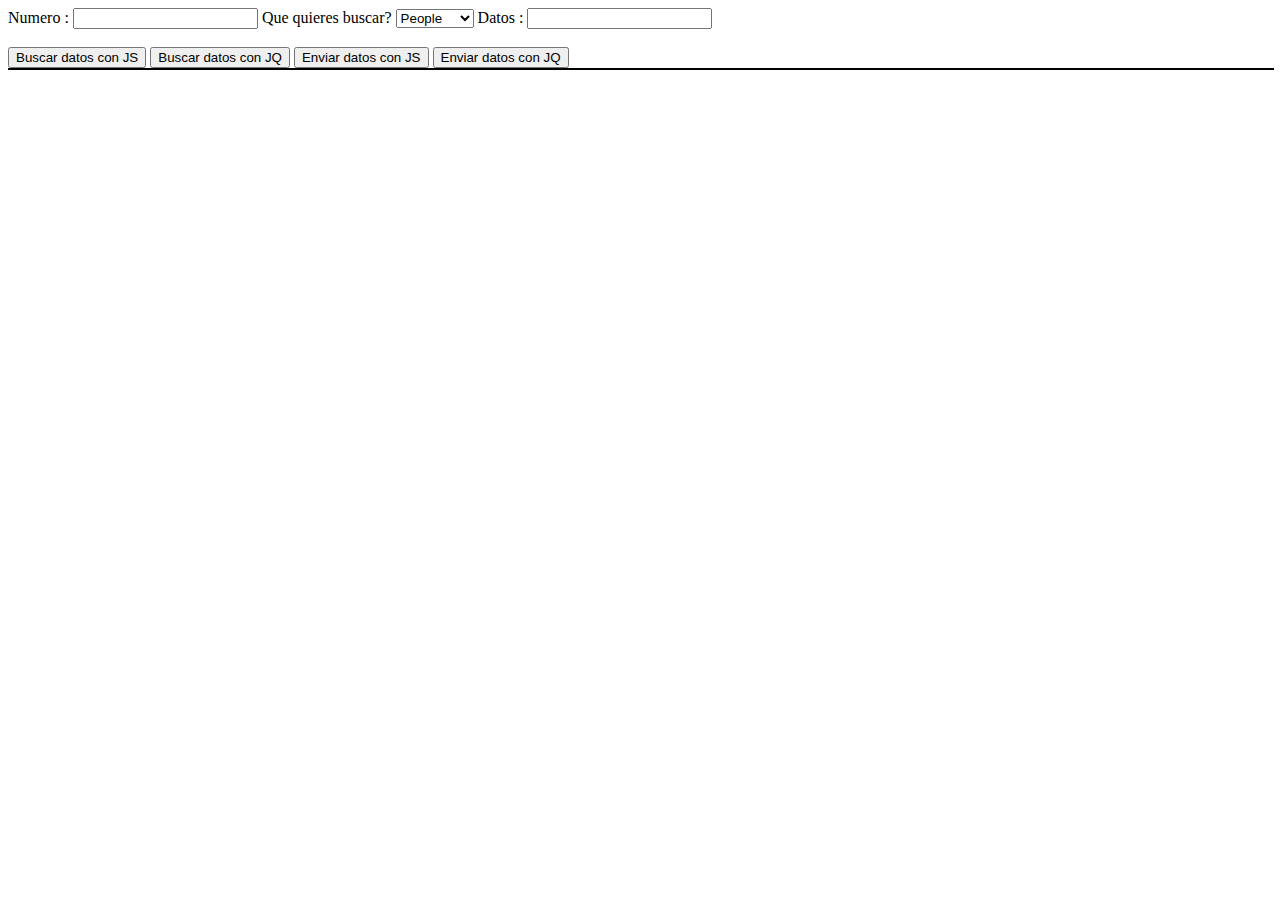
<file: Ajax/index.html>
<!DOCTYPE html>
<html>
	<head>
		<title>AJAX</title>
		<link rel="stylesheet" type="text/css" href="estilo/css.css">
		<script src="JQ/jquery-3.4.1.min.js"></script>
		<script>
			function SegundoBoton(numero,lista,datos){
				var DatosArray = [numero,lista,datos]; //Creamos array con los datos recibidos del cliente
				var Link = 'https://swapi.co/api/'+DatosArray[1]+'/'+DatosArray[0]; //creamos el link entero con los datos
				$('#Respuesta').html(""); //vaciamos el div de resultado
				$.get(Link,function(data,status){ //Hacemos la llamada  y recogemos los datos y el estado de la llamada
					$.each(data,function(key,value){ //Recorremos los datos del objeto
						if(typeof(value) ==='array' || typeof(value) ==='object'){ //comparamos si es objeto o array
							$('#Respuesta').append('<b>'+key+' : </b><br>'); //si da positivo imprimimos el indice
							$.each(value,function(key2,value2){ //recorremos el nuevo objeto
								$('#Respuesta').append(value2+'<br>'); //imprimimos el nuevo dato del objeto
							});
						}else{ //imprimimos valor del objeto principal
							$('#Respuesta').append('<b>'+key+' : </b>'+value+'<br>');
						};
						$('#Respuesta').append('<hr>');
					});	
				});
			};

			function CuartoBoton(lista,datos){
				var DatosArray = [lista,datos]; //Creamos array con los datos recibidos del cliente
				let jsonDatos = '"{"'+DatosArray[0]+'":"'+DatosArray[1]+'"}"';
				$.post('https://my-json-server.typicode.com/typicode/demo/posts', jsonDatos, function(data, status) {
      				if (status === 'success') {
        				console.log(status);
        				alert('Los datos se han enviado correctamente.');
      				} else {
        				console.log(status);
        				alert('Error en el envio de datos.');
      				}
    			});
			};
		</script>
	</head>
	<body>
		<div id="Formulario">
			<form action="index.html" method="post">
				<label>Numero : <input type="number" id="numero" name="numero"></label>
				<lable>Que quieres buscar?</lable>
				<select name="lista" id="lista">
					<option value="people">People</option>
					<option value="planets">Planets</option>
					<option value="starships">Starships</option>
				</select>
				<label>Datos : <input type="text" id="datos" name="datos"></label><br><br>
			</form>
				<button onclick="validacion(1)">Buscar datos con JS</button>
				<button onclick="validacion(2)">Buscar datos con JQ</button>
				<button onclick="validacion(3)">Enviar datos con JS</button>
				<button onclick="validacion(4)">Enviar datos con JQ</button>
		</div>
		<div id="Respuesta">

		</div>
		<script type="text/javascript">

			function validacion(boton){
				var botonpulsado=boton; //recogemos el valor del boton cual pulsamos
				var Numero = document.getElementById('numero').value; //recogemos valor del cliente
				var Lista = document.getElementById('lista').value; //recogemos valor del cliente
				var Datos = document.getElementById('datos').value; //recogemos valor del cliente
				if(/[0-9]/.test(Numero) && (Numero%1) == 0 && Numero != null){ //verificamos que inserta un numero
					if(Lista == 'people' || Lista == 'planets' || Lista == 'starships'){ //verificamos que la lista es la nuestra
						if(/[A-Za-z]/.test(Datos)){ //verificamos que mete un string de solo letras en datos
							switch(botonpulsado){
								case 1: //si pulsa el boton 1 llamamos a la funcion PrimerBoton y le mandamos los datos como parametros
									PrimerBoton(Numero,Lista,Datos);
								break;
								case 2: //si pulsa el boton 2 llamamos a la funcion SegundoBoton y le mandamos los datos como parametros
									SegundoBoton(Numero,Lista,Datos);
								break;
								case 3:
									TercerBoton(Lista,Datos);
								break;
								case 4:
									CuartoBoton(Lista,Datos);
								break;
							}
						}//Error de insercion de datos
						else{
							alert('Datos no validos, inserte texto en Datos');
						}
					}//Error de isercion de lista
					else{
						alert('No intentes cambiar los valores de la lista');
					}
				}//Error de insercion de numero
				else{
					alert('Inserte numeros enteros, no lo deje vacio');
				}
			}

			function PrimerBoton(numero,lista,datos){
				document.getElementById('Respuesta').innerHTML=""; //vaciamos el div donde mostraremos la respuesta
				var DatosArray = [numero,lista,datos]; //creamos un array con los datos recibidos para crear el link
				var Link = 'https://swapi.co/api/'+DatosArray[1]+'/'+DatosArray[0]; //Creamos el link de la llamada
				var request = new XMLHttpRequest();
				request.open('Get',Link,true); //hacemos la llamada get de la api con el link anteriormente creado
				request.onload = function(){
					var data = JSON.parse(this.response); //data es el contenido recibido de la api
					if(request.status >= 200 && request.status < 400){ // si la llamada no nos da error entrara dentro del if
						if(typeof data === 'object' || Array.isArray(data)){ //Miramos si lo recibido es un objeto u array
							for(let x in data){ //como lo recibido a dado positivo arriba entra dentro y recorre el objet
								if(typeof data[x] === 'object' || Array.isArray(data[x])){ //hacemos la misma comparacion pero de un objeto del objeto
									for(let y in data[x]){ //recorremos este objeto
										if(y == 0){ //imprimimos el contenido del objeto dentro del objeto
											document.getElementById('Respuesta').innerHTML+='<b>'+x+'</b> : <li>'+data[x][y]+'</li><br>';
										}
										else{
											document.getElementById('Respuesta').innerHTML+='<li>'+data[x][y]+'</li><br>';
										}
									}
								}else{ //imprimimos el primer objeto
									document.getElementById('Respuesta').innerHTML+='<b>'+x+'</b> : '+data[x]+'<br>';
								}
								document.getElementById('Respuesta').innerHTML+='<hr>';
							}	
						} //si lo primero que recibimos no es objeto lo imprime
						else{
							document.getElementById('Respuesta').innerHTML+='<b>'+x+'</b> : '+data+'<br>';
						}
					} //si la llamada nos devuelve errores nos saldra este mensaje.
					else{ 
						alert('error');
					}
				}
				request.send();	//ejecutamos la llamada anteriormente creada
			};

			function TercerBoton(lista,datos){
				var DatosArray = [lista,datos]; //Creamos array con los datos recibidos del cliente
				var jsonDatos = DatosArray[0]+'='+DatosArray[1]; //creamos el json con los datos
				
				var request = new XMLHttpRequest(); // 
    			var url ='https://my-json-server.typicode.com/typicode/demo/posts'; // el link donde haremos el post

    			request.open('POST',url,true);
    			request.setRequestHeader('Content-type', 'application/x-www-form-urlencoded');
    			request.send(jsonDatos);

    			request.onreadystatechange = function(){
    				if(request.readyState == 4 && request.status == 200){
    					console.log(request.responseText);
    					console.log(request.status);
    					alert(request.responseText);
    				}
    				else
    				{
    					console.log(request.status);
    					console.log(request.responseText);
    					alert('Error en el envio de datos');
    				}
    			}
			}
		</script>

	</body>
</html>
</file>
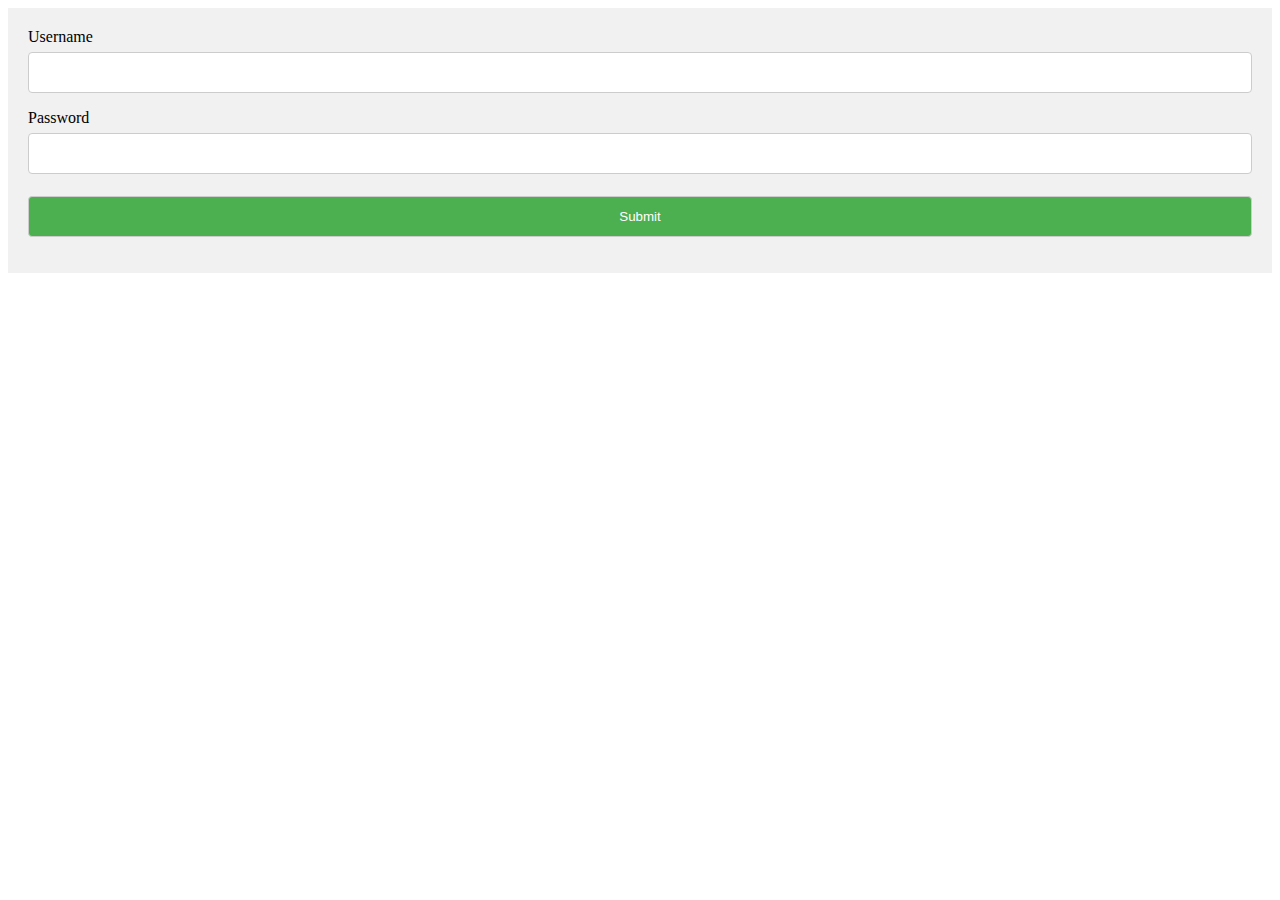
<file: Regex/index.html>
<!DOCTYPE html>
 <html>
 <head>
   <title>Regex</title>
   <link rel="stylesheet" type="text/css" href="css.css">
 </head>
 <body>
 <div class="container">
  <form action="/action_page.php">
    <label for="usrname">Username</label>
    <input type="text" id="usrname" name="usrname" required>

    <label for="psw">Password</label>
  	<input type="password" id="psw" name="psw" pattern="(?=.*\d).{6,}" title="Seis carácteres y dígitos" required>

    <input type="submit" value="Submit">
  </form>
</div>

<div id="message">
  	<h3>La contraseña tiene que ser del siguiente tipo:</h3>
  	<p id="numero" class="invalid">Contener un <b>número</b></p>
  	<p id="mayus" class="invalid">Contener alguna letra <b>mayuscula</b></p>
	<p id="minus" class="invalid">Contener alguna letra <b>minuscula</b></p>
	<p id="long" class="invalid">Su longitud tiene que ser de <b>6</b> caracteres como minimo</p>
</div> 
 </body>
 </html>
 <script type="text/javascript">
 		var myInput = document.getElementById("psw");
		var numero = document.getElementById("numero");
	 	const patronnumero = /[0-9]/g;
	 	const patronmayus = /[A-Z]/g;
	 	const patronminus = /[a-z]/g;
	 	const patronlong = /....../g;

		//Cuando el usuario pulsa sobre la contraseña
		myInput.onfocus = function() {
		  document.getElementById("message").style.display = "block";
		}
		// Cuando el usuario pulsa fuera de la contraseña
		myInput.onblur = function() {
		  document.getElementById("message").style.display = "none";
		}
		//Se verifica según teclea
	 	myInput.onkeyup = function() {
	 		//verificamos el patron con la regex de tipo numerico
		  	if(myInput.value.match(patronnumero)) {
		  		//Cambiamos la clase del mensaje de Numeros
		    	numero.classList.remove("invalid");
		    	numero.classList.add("valid");
		 	} else {
		 		//Cambiamos la clase del mensaje de Numeros
			    numero.classList.remove("valid");
			    numero.classList.add("invalid");
			}

			//Verificamos el patron de que tenga mayusculas
			if(myInput.value.match(patronmayus)){
				//Cambiamos la clase del mensaje de Mayusculas
		    	mayus.classList.remove("invalid");
		    	mayus.classList.add("valid");
		 	} else {
		 		//Cambiamos la clase del mensaje de Mayusculas
			    mayus.classList.remove("valid");
			    mayus.classList.add("invalid");
			}

			//Verificamos el patron de que tenga minúsculas
			if(myInput.value.match(patronminus)){
				//Cambiamos la clase del mensaje de Minusculas
		    	minus.classList.remove("invalid");
		    	minus.classList.add("valid");
		 	} else {
		 		//Cambiamos la clase del mensaje de Minusculas
			    minus.classList.remove("valid");
			    minus.classList.add("invalid");
			}

			//Validamos la longitud de la contraseña, tiene que tener 6 caracteres como minimo
			if(myInput.value.match(patronlong)){
				//Cambiamos la clase del mensaje de longitud
		    	long.classList.remove("invalid");
		    	long.classList.add("valid");
		 	} else {
		 		//Cambiamos la clase del mensaje de longitud
			    long.classList.remove("valid");
			    long.classList.add("invalid");
			}
		}
 </script>
</file>
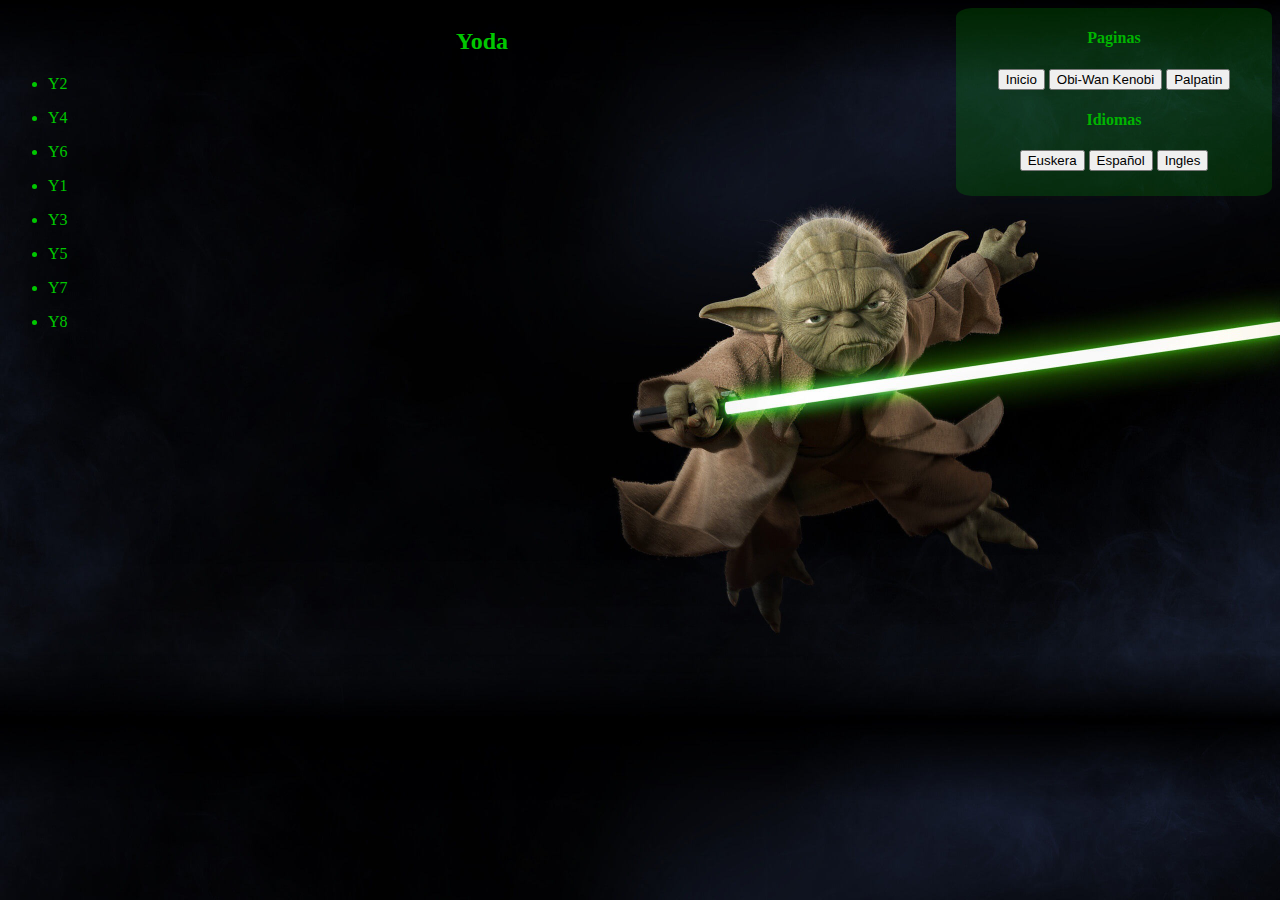
<file: LocalStorage/pagina1.html>
<!DOCTYPE html>
 <html lang="es">
 <head>
   <title>LocalStorage</title>
   <link rel="stylesheet" type="text/css" href="css.css">
   <script src="js/jquery-3.4.1.min.js"></script>
   <script src="js/jquery.translate.js"></script>
   <script type="text/javascript" src="js/Diccionario.js"></script>
 </head>
 <body id="yoda" onload="cambiarIdioma(localStorage.getItem('lang'))">
  	<div id="berde" class="contenido yoda">
  		<h2>Yoda</h2>
  		<ul>
  			<li>
      		<p class="trn" data-trn-key="Y2">El miedo es el camino hacia el lado oscuro. El miedo lleva a la ira, la ira lleva al odio, el odio lleva al sufrimiento. Percibo mucho miedo en ti.</p>
      	</li>
    		<li>
    			<p class="trn" data-trn-key="Y4">Miedo, ira, agresividad, el lado oscuro ellos son. Si algún día rigen tu vida, para siempre tu destino dominarán.</p>
    		</li>
    		<li>
    			<p class="trn" data-trn-key="Y6">Siempre ha de haber dos, ni más ni menos. Un maestro y un aprendiz.</p>
    		</li>
  			<li>
  				<p class="trn" data-trn-key="Y1">Entrénate a ti mismo para dejar ir todo aquello que temes perder.</p>
  			</li>
    		<li>
    			<p class="trn" data-trn-key="Y3">¡Tú siempre con tus «no puede hacerse»! ¿Es que escuchándome no estabas?.</p>
    		</li>
    		<li>
    			<p class="trn" data-trn-key="Y5">El miedo a la pérdida un camino hacia el lado oscuro es.</p>
    		</li>
    		<li>
    			<p class="trn" data-trn-key="Y7">Siempre en movimiento está el futuro.</p>
    		</li>
    		<li>
    			<p class="trn" data-trn-key="Y8">No lo intentes. Hazlo o no lo hagas. Pero no lo intentes.</p>
    		</li>
      	</ul>
    </div>
  <div class="container">
    <div id="menuP1" class="botones">
      <h4 class="trn" data-trn-key="Paginas">Paginas:</h4>
      <button onclick="location.href='index.html'" class="trn" data-trn-key="Inicio">Inicio</button>
      <button onclick="location.href='pagina2.html'">Obi-Wan Kenobi</button>
      <button onclick="location.href='pagina3.html'">Palpatin</button>

      <div class="idiomas">
        <h4 class="trn" data-trn-key="Idiomas">Idiomas:</h4>
        <button onclick="cambiarIdioma('eu')">Euskera</button>
        <button onclick="cambiarIdioma('es')">Español</button>
        <button onclick="cambiarIdioma('en')">Ingles</button>
      </div>
    </div>
  </div>
 </body>
 </html>
</file>
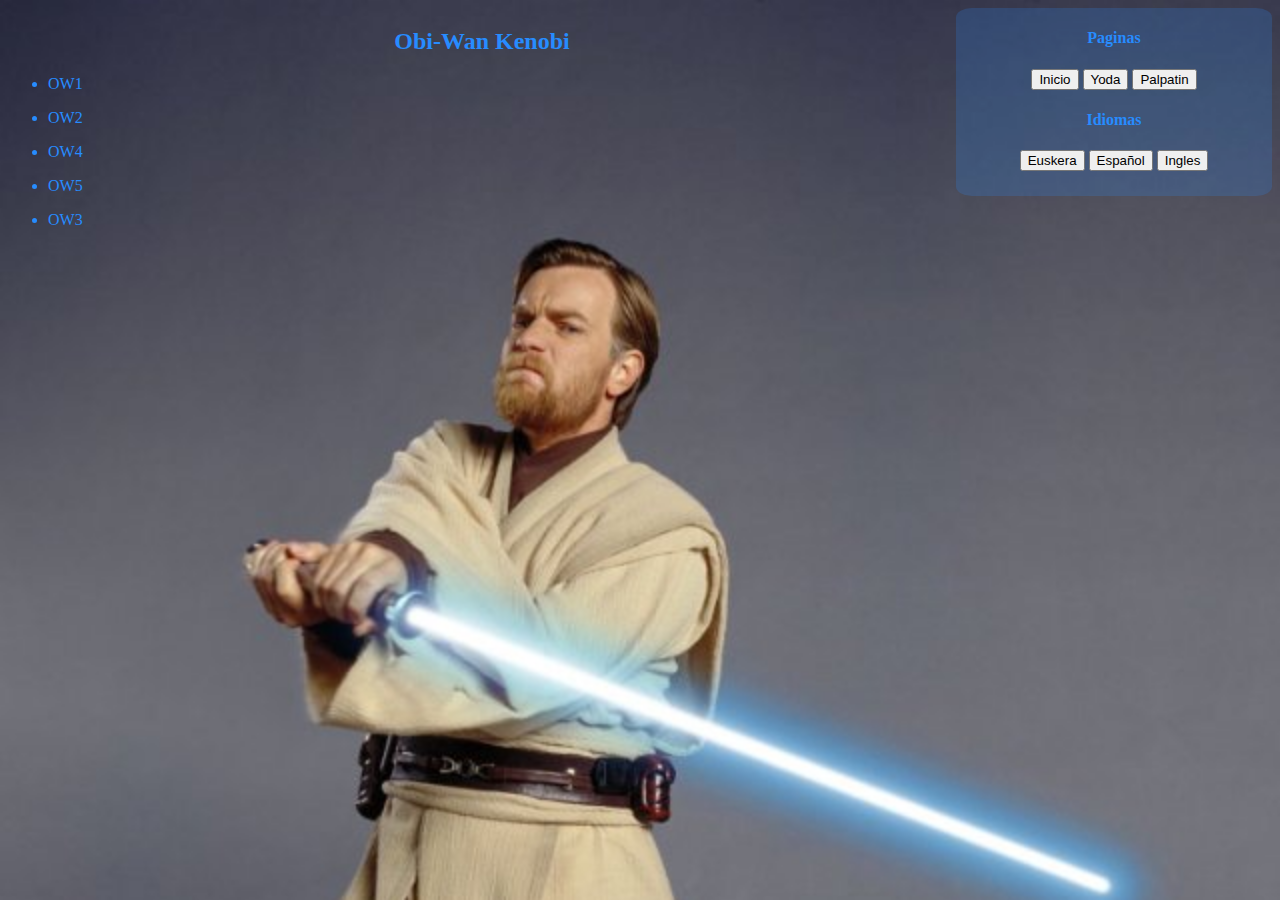
<file: LocalStorage/pagina2.html>
<!DOCTYPE html>
 <html lang="es">
 <head>
   <title>LocalStorage</title>
   <link rel="stylesheet" type="text/css" href="css.css">
   <script src="js/jquery-3.4.1.min.js"></script>
   <script src="js/jquery.translate.js"></script>
   <script type="text/javascript" src="js/Diccionario.js"></script>
 </head>
 <body id="obiWan" onload="cambiarIdioma(localStorage.getItem('lang'))">
  	<div id="azul" class="contenido">
      <h2>Obi-Wan Kenobi</h2>
  		<ul>
  			<li>
  				<p class="trn" data-trn-key="OW1">¿Quién es más loco, el loco o el loco que sigue al loco?.</p>
  			</li>
  			<li>
      			<p class="trn" data-trn-key="OW2">La fuerza es lo que le da al Jedi su poder, es un campo de energía creado por todas las cosas vivientes, nos rodea, penetra en nosotros y mantiene unida a la galaxia.</p>
      		</li>
      		<li>
      			<p class="trn" data-trn-key="OW4">¿Por qué será, mi padawan, que cada vez que me rescatas, acabas al final necesitando rescatarte a ti mismo?</p>
      		</li>
      		<li>
      			<p class="trn" data-trn-key="OW5">Si dedicaras tanto tiempo a la espada como a tu ingenio estarías a la altura del maestro Yoda como espadachín.</p>
      		</li>
      		<li>
      			<p class="trn" data-trn-key="OW3">Tus ojos pueden engañarte, no confíes en ellos.</p>
      		</li>
      	</ul>
    </div>
  </div>
    <div class="container">
    <div id="menuP2" class="botones">
      <h4 class="trn" data-trn-key="Paginas">Paginas:</h4>
      <button onclick="location.href='index.html'">Inicio</button>
    <button onclick="location.href='pagina1.html'">Yoda</button>
      <button onclick="location.href='pagina3.html'">Palpatin</button>

      <div class="idiomas">
        <h4 class="trn" data-trn-key="Idiomas">Idiomas:</h4>
        <button onclick="cambiarIdioma('eu')">Euskera</button>
        <button onclick="cambiarIdioma('es')">Español</button>
        <button onclick="cambiarIdioma('en')">Ingles</button>
      </div>

    </div>
  </div>
 </body>
 </html>
</file>
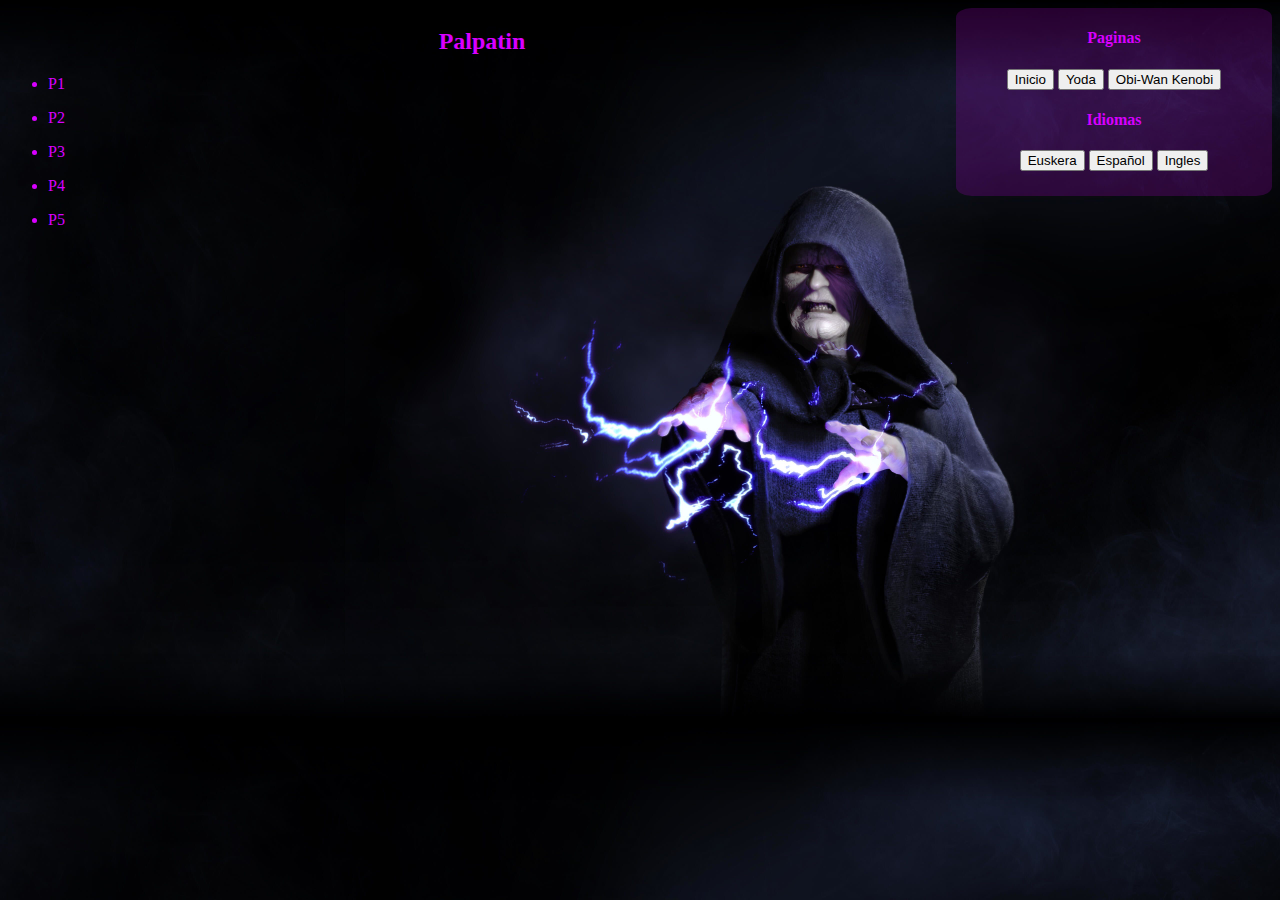
<file: LocalStorage/pagina3.html>
<!DOCTYPE html>
 <html lang="es">
 <head>
   <title>LocalStorage</title>
   <link rel="stylesheet" type="text/css" href="css.css">
   <script src="js/jquery-3.4.1.min.js"></script>
   <script src="js/jquery.translate.js"></script>
   <script type="text/javascript" src="js/Diccionario.js"></script>
 </head>
 <body id="Palpatine" onload="cambiarIdioma(localStorage.getItem('lang'))">
  	<div id="rosa" class="contenido">
      <h2>Palpatin</h2>
  		<ul>
  			<li>
  				<p class="trn" data-trn-key="P1">Tu débil e inútil destreza, no se compara con el poder del ‘Lado Oscuro’… has pagado el precio por no tener visión. </p>
  			</li>
  			<li>
      			<p class="trn" data-trn-key="P2">Si uno quiere saber el gran misterio de la fuerza, la debe estudiar desde todos sus lados.</p>
      		</li>
      		<li>
      			<p class="trn" data-trn-key="P3">Tu presunción es tu debilidad. – Tu fe en tus amigos es la tuya.</p>
      		</li>
      		<li>
      			<p class="trn" data-trn-key="P4"> Estás completando tu destino, Anakin.</p>
      		</li>
      		<li>
      			<p class="trn" data-trn-key="P5">Consigan ayuda! Deben consegir ayuda. ¡Ninguno de ustedes puede con un Señor Sith.</p>
      		</li>
      	</ul>
    </div>
  	<div  class="container">
	  	<div id="menuP3" class="botones">
	  		<h4 class="trn" data-trn-key="Paginas">Paginas:</h4>
		    <button onclick="location.href='index.html'">Inicio</button>
		   	<button onclick="location.href='pagina1.html'">Yoda</button>
		    <button onclick="location.href='pagina2.html'">Obi-Wan Kenobi</button>

		  	<div class="idiomas">
	        	<h4 class="trn" data-trn-key="Idiomas">Idiomas:</h4>
	        	<button onclick="cambiarIdioma('eu')">Euskera</button>
	        	<button onclick="cambiarIdioma('es')">Español</button>
	        	<button onclick="cambiarIdioma('en')">Ingles</button>
	      	</div>
	  	</div>
	</div>
 </body>
 </html>
</file>
<file: Ajax/estilo/css.css>
#Respuesta{
	border:1px solid black;
	height: 100%;
	width: 100%;
	text-align: center;
}

li{
	list-style: none;
}
</file>
<file: Regex/css.css>
/* Style all input fields */
input {
  width: 100%;
  padding: 12px;
  border: 1px solid #ccc;
  border-radius: 4px;
  box-sizing: border-box;
  margin-top: 6px;
  margin-bottom: 16px;
}

/* Style the submit button */
input[type=submit] {
  background-color: #4CAF50;
  color: white;
}

/* Style the container for inputs */
.container {
  background-color: #f1f1f1;
  padding: 20px;
}

/* The message box is shown when the user clicks on the password field */
#message {
  display:none;
  background: #f1f1f1;
  color: #000;
  position: relative;
  padding: 20px;
  margin-top: 10px;
}

#message p {
  padding: 10px 35px;
  font-size: 18px;
}

/* Add a green text color and a checkmark when the requirements are right */
.valid {
  color: green;
}

.valid:before {
  position: relative;
  left: -35px;
}

/* Add a red text color and an "x" icon when the requirements are wrong */
.invalid {
  color: red;
}

.invalid:before {
  position: relative;
  left: -35px;
}
</file>
<file: LocalStorage/css.css>
#inicio{
	background-image: url(img/StarWars.jpg);
	background-size: cover;
	background-repeat: no-repeat;
}

#menuIn{
	border-radius: 5% 5% 5% 5%;
	background-color: rgb(8, 122, 251,0.2);
	padding-bottom: 2%;
}

#oscuro{
	color:red;
}

#luz{
	color: blue;
}

.titulo{
	text-align: center;
}

.botones{
	width: 25%;
	float:left;
}

.contenido{
	width: 75%;
	float: left;
}

.contenido h2{
	text-align: center;
}

.container{
	text-align: center;
}

#menuP1{
	border-radius: 5% 5% 5% 5%;
	background-color: rgb(0, 180, 0,0.2);
	color:rgb(0,180,0);
	padding-bottom: 2%;
}

#yoda{
	background-image: url(img/Yoda.jpg);
	background-size: cover;
}

#berde{
	color:rgb(0, 200, 0);
}

#Palpatine{
	background-image: url(img/palpatine.jpg);
	background-size: cover;
}

#menuP3{
	border-radius: 5% 5% 5% 5%;
	background-color: rgb(190, 0, 223,0.2);
	color:rgb( 216, 0, 255 );
	padding-bottom: 2%;
}

#rosa{
	color:rgb( 216, 0, 255 );
}

#obiWan{
	background-image: url(img/obiwan.jpg);
	background-size: cover;
}

#menuP2{
	border-radius: 5% 5% 5% 5%;
	background-color: rgb(39, 140, 255,0.2);
	color:rgb( 39, 140, 255 );
	padding-bottom: 2%;
}

#azul{
	float: left;
	color:rgb( 39, 140, 255 );
}
</file>
